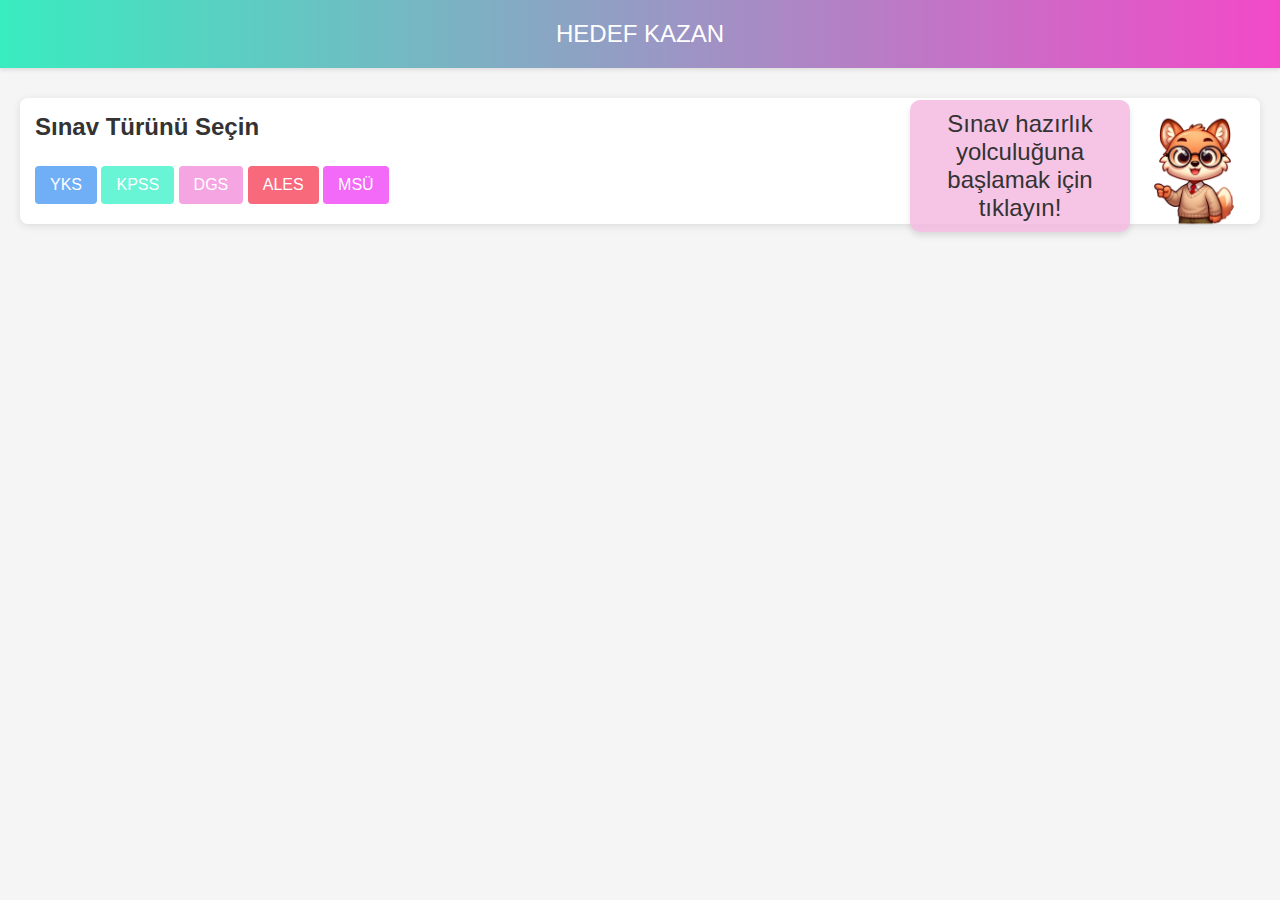
<file: deneme.html>
<!DOCTYPE html>
<html lang="tr">
<head>
  <meta charset="UTF-8" />
  <meta name="viewport" content="width=device-width, initial-scale=1.0" />
  <title>Hedef Kazan</title>
  <style>
    /* Genel ayarlar */
    body {
      font-family: 'Roboto', sans-serif;
      margin: 0;
      background-color: #f5f5f5;
      color: #333;
    }
    header {
      background: linear-gradient(90deg, #39ecc0, #f349c8);
      padding: 20px;
      text-align: center;
      color: white;
      font-size: 1.5em;
      box-shadow: 0 2px 4px rgba(0,0,0,0.1);
      position: relative;
    }
    .header-img {
      position: absolute;
      top: 110px;
      right: 25px;
      width: 120px;
      height: auto;
    }
    .speech-bubble {
      position: absolute;
      right: 150px;
      top: 100px;
      width: 200px;
      padding: 10px;
      background-color: rgba(244,182,223,0.8);
      border-radius: 10px;
      box-shadow: 0 4px 6px rgba(0,0,0,0.1);
      font-size: 1em;
      color: #333;
    }
    .container {
      padding: 20px;
      margin-bottom: 70px;
    }
    .card {
      background-color: white;
      margin: 10px 0;
      border-radius: 8px;
      box-shadow: 0 2px 8px rgba(0,0,0,0.1);
      padding: 15px;
    }
    .card h2, .card h3 {
      margin-top: 0;
    }
    .btn {
      border: none;
      padding: 10px 15px;
      color: white;
      border-radius: 4px;
      font-size: 1em;
      cursor: pointer;
      margin: 5px 0;
      display: inline-block;
    }
    /* Sınav türü butonları */
    .btn-yks { background-color: #70AEF6; }
    .btn-kpss { background-color: #67F5D5; }
    .btn-dgs { background-color: #F5A5E1; }
    .btn-ales { background-color: #F8697C; }
    .btn-msu { background-color: #f369f8; }
    /* Ders aksiyon butonları */
    .btn-topic-yks { background-color: #70AEF6; }
    .btn-topic-kpss { background-color: #67F5D5; }
    .btn-topic-dgs { background-color: #F5A5E1; }
    .btn-topic-ales { background-color: #F8697C; }
    .btn-topic-msu { background-color: #f369f8; }
    .btn-back { background-color: #f1c40f; }
    .btn-payment { background-color: #f80a0a; }
    .hidden { display: none; }
    .bottom-nav {
      position: fixed;
      bottom: 0;
      left: 0;
      width: 100%;
      background-color: #333;
      display: flex;
      justify-content: space-around;
      padding: 10px 0;
    }
    .bottom-nav a {
      color: white;
      text-decoration: none;
      font-size: 1em;
      flex: 1;
      text-align: center;
    }
    /* Dinamik butonlar için stiller */
    #action-button-container {
      display: flex;
      gap: 5px;
    }
    #action-buttons-wrapper {
      display: flex;
      align-items: center;
      gap: 20px;
    }
    /* İlerleme çubuğu stilleri */
    .progress-bar {
      width: 100%;
      height: 30px;
      background-color: #ddd;
      border-radius: 5px;
      margin-top: 10px;
    }
    .progress-bar-inner {
      height: 100%;
      background-color: #3498db;
      width: 0%;
      border-radius: 5px;
      text-align: center;
      line-height: 30px;
      color: white;
      font-weight: bold;
    }
    .payment-message {
      color: green;
      font-weight: bold;
      margin-top: 20px;
      text-align: center;
    }
  </style>
</head>
<body>
  <header>
    HEDEF KAZAN
    <img src="maskot.png" alt="Logo" class="header-img" />
    <div class="speech-bubble" id="speech-bubble">
      Sınav hazırlık yolculuğuna başlamak için tıklayın!
    </div>
  </header>

  <div class="container" id="main-container">
    <!-- 1. Ana Sayfa: Sınav Seçimi -->
    <div id="exam-selection" class="card">
      <h2>Sınav Türünü Seçin</h2>
      <button class="btn btn-yks" onclick="selectExam('yks')">YKS</button>
      <button class="btn btn-kpss" onclick="selectExam('kpss')">KPSS</button>
      <button class="btn btn-dgs" onclick="selectExam('dgs')">DGS</button>
      <button class="btn btn-ales" onclick="selectExam('ales')">ALES</button>
      <button class="btn btn-msu" onclick="selectExam('msu')">MSÜ</button>
    </div>

    <!-- 2. YKS Menüsü (TYT/AYT alt menüsü) -->
    <div id="yks" class="card hidden">
      <h2>YKS</h2>
      <button class="btn btn-topic-yks" onclick="showYks('tyt')">TYT</button>
      <button class="btn btn-topic-yks" onclick="showYks('ayt')">AYT</button>
      <button class="btn btn-back" onclick="goBack()">Geri</button>
    </div>

    <!-- 3. TYT Dersleri -->
    <div id="tyt" class="card hidden">
      <h2>TYT Dersleri</h2>
      <button class="btn btn-topic-yks" onclick="showTopic('Türkçe'); changeSpeechBubble('Türkçe dersi seçildi')">Türkçe</button>
      <button class="btn btn-topic-yks" onclick="showTopic('Matematik'); changeSpeechBubble('Matematik dersi seçildi')">Matematik</button>
      <button class="btn btn-topic-yks" onclick="showTopic('Fizik'); changeSpeechBubble('Fizik dersi seçildi')">Fizik</button>
      <button class="btn btn-topic-yks" onclick="showTopic('Kimya'); changeSpeechBubble('Kimya dersi seçildi')">Kimya</button>
      <button class="btn btn-topic-yks" onclick="showTopic('Biyoloji'); changeSpeechBubble('Biyoloji dersi seçildi')">Biyoloji</button>
      <button class="btn btn-topic-yks" onclick="showTopic('Tarih'); changeSpeechBubble('Tarih dersi seçildi')">Tarih</button>
      <button class="btn btn-topic-yks" onclick="showTopic('Coğrafya'); changeSpeechBubble('Coğrafya dersi seçildi')">Coğrafya</button>
      <button class="btn btn-topic-yks" onclick="showTopic('Felsefe'); changeSpeechBubble('Felsefe dersi seçildi')">Felsefe</button>
      <button class="btn btn-topic-yks" onclick="showTopic('Din Kültürü'); changeSpeechBubble('Din Kültürü dersi seçildi')">Din Kültürü</button>
      <button class="btn btn-back" onclick="goBack()">Geri</button>
    </div>
 <!-- AYT Dersleri -->
 <div id="ayt" class="card hidden">
  <h2>AYT Dersleri</h2>
  <button class="btn btn-topic-yks" onclick="showTopic('Matematik2')">Matematik</button>
  <button class="btn btn-topic-yks" onclick="showTopic('Fizik2')">Fizik</button>
  <button class="btn btn-topic-yks" onclick="showTopic('Kimya2')">Kimya</button>
  <button class="btn btn-topic-yks" onclick="showTopic('Biyoloji2')">Biyoloji</button>
  <button class="btn btn-topic-yks" onclick="showTopic('Edebiyat')">Edebiyat</button>
  <button class="btn btn-topic-yks" onclick="showTopic('Tarih2')">Tarih</button>
  <button class="btn btn-topic-yks" onclick="showTopic('Coğrafya2')">Coğrafya</button>
  <button class="btn btn-topic-yks" onclick="showTopic('Yabancı Dil')">Yabancı Dil</button>
  <button class="btn btn-back" onclick="goBack()">Geri</button>
   </div>

    <!-- 4. KPSS Dersleri -->
    <div id="kpss" class="card hidden">
      <h2>KPSS Dersleri</h2>
      <button class="btn btn-topic-kpss" onclick="showTopic('Türkçe'); changeSpeechBubble('KPSS Türkçe dersi seçildi')">Türkçe</button>
      <button class="btn btn-topic-kpss" onclick="showTopic('Matematik'); changeSpeechBubble('KPSS Matematik dersi seçildi')">Matematik</button>
      <button class="btn btn-topic-kpss" onclick="showTopic('Tarih'); changeSpeechBubble('KPSS Tarih dersi seçildi')">Tarih</button>
      <button class="btn btn-topic-kpss" onclick="showTopic('Coğrafya'); changeSpeechBubble('KPSS Coğrafya dersi seçildi')">Coğrafya</button>
      <button class="btn btn-topic-kpss" onclick="showTopic('Vatandaşlık'); changeSpeechBubble('KPSS Vatandaşlık dersi seçildi')">Vatandaşlık</button>
      <button class="btn btn-topic-kpss" onclick="showTopic('Güncel Bilgiler'); changeSpeechBubble('KPSS Güncel Bilgiler dersi seçildi')">Güncel Bilgiler</button>
      <button class="btn btn-topic-kpss" onclick="showTopic('Eğitim Bilimleri'); changeSpeechBubble('KPSS Eğitim Bilimleri dersi seçildi')">Eğitim Bilimleri</button>
      <button class="btn btn-back" onclick="goBack()">Geri</button>
    </div>

    <!-- 5. DGS Dersleri -->
    <div id="dgs" class="card hidden">
      <h2>DGS Dersleri</h2>
      <button class="btn btn-topic-dgs" onclick="showTopic('Türkçe'); changeSpeechBubble('DGS Türkçe dersi seçildi')">Türkçe</button>
      <button class="btn btn-topic-dgs" onclick="showTopic('Matematik'); changeSpeechBubble('DGS Matematik dersi seçildi')">Matematik</button>
      <button class="btn btn-back" onclick="goBack()">Geri</button>
    </div>

    <!-- 6. ALES Dersleri -->
    <div id="ales" class="card hidden">
      <h2>ALES Dersleri</h2>
      <button class="btn btn-topic-ales" onclick="showTopic('Türkçe'); changeSpeechBubble('ALES Türkçe dersi seçildi')">Türkçe</button>
      <button class="btn btn-topic-ales" onclick="showTopic('Matematik'); changeSpeechBubble('ALES Matematik dersi seçildi')">Matematik</button>
      <button class="btn btn-back" onclick="goBack()">Geri</button>
    </div>

    <!-- 7. MSÜ Dersleri -->
    <div id="msu" class="card hidden">
      <h2>MSÜ Hazırlığı</h2>
      <button class="btn btn-topic-msu" onclick="showTopic('Türkçe'); changeSpeechBubble('MSÜ Türkçe dersi seçildi')">Türkçe</button>
      <button class="btn btn-topic-msu" onclick="showTopic('Matematik'); changeSpeechBubble('MSÜ Matematik dersi seçildi')">Matematik</button>
      <button class="btn btn-topic-msu" onclick="showTopic('Fizik'); changeSpeechBubble('MSÜ Fizik dersi seçildi')">Fizik</button>
      <button class="btn btn-topic-msu" onclick="showTopic('Kimya'); changeSpeechBubble('MSÜ Kimya dersi seçildi')">Kimya</button>
      <button class="btn btn-topic-msu" onclick="showTopic('Biyoloji'); changeSpeechBubble('MSÜ Biyoloji dersi seçildi')">Biyoloji</button>
      <button class="btn btn-back" onclick="goBack()">Geri</button>
    </div>

    <!-- 8. Ders İçeriği (Dinamik Aksiyon Butonları) -->
    <div id="topic-content" class="card hidden">
      <h2 id="topic-name">Ders Adı</h2>
      <div id="action-buttons-wrapper">
        <div id="action-button-container"></div>
        <button class="btn btn-back" onclick="goBack()">Geri</button>
      </div>
    </div>
    
    <!-- 9. PDF İçeriği (Konu Anlatımı) -->
    <div id="pdf-content" class="card hidden">
      <h2>Konu Anlatımı</h2>
      <object id="pdfObject" data="" type="application/pdf" width="100%" height="600px">
        <p>PDF görüntülenemiyor. Lütfen PDF dosyasını indirin.</p>
      </object>
      <button class="btn btn-back" onclick="goBack()">Geri</button>
    </div>
    
    <!-- 10. Ödeme Sayfası -->
    <div id="payment" class="card hidden">
      <h2>Ödeme Yap</h2>
      <p>İçeriklere erişmek için ödeme yapmanız gerekmektedir.</p>
      <button class="btn btn-payment" onclick="processPayment()">Ödemeyi Tamamla</button>
      <button class="btn btn-back" onclick="goBack()">Geri</button>
    </div>
    
    <!-- 11. Ödeme Onay Mesajı -->
    <div id="payment-message" class="payment-message hidden">
      Ödeme başarıyla gerçekleştirildi. İçeriklere erişebilirsiniz!
    </div>
  </div>

  <script>
    let currentPage = null;
    let pageHistory = [];
    let selectedExam = '';
    let selectedSubject = '';
    let paid = false; // Kullanıcı ödeme yaptı mı?

    function hideAll() {
      document.querySelectorAll('.card, .payment-message').forEach(el => el.classList.add('hidden'));
    }

    function showPage(pageId, pushHistory = true) {
      if (pushHistory && currentPage) {
        pageHistory.push(currentPage);
      }
      hideAll();
      document.getElementById(pageId).classList.remove('hidden');
      currentPage = pageId;
    }

    function goBack() {
      if (pageHistory.length > 0) {
        let previousPage = pageHistory.pop();
        showPage(previousPage, false);
      }
    }

    // Sınav seçimi: Eğer ödeme yapılmamışsa ödeme sayfasını göster, yapılmışsa seçilen sınavın derslerine geç.
    function selectExam(exam) {
      selectedExam = exam;
      if (!paid) {
        showPage('payment');
      } else {
        showPage(exam);
      }
    }

    // TYT/AYT menüsü için (YKS altında)
    function showYks(examType) {
      if (examType === 'tyt') {
        showPage('tyt');
      } else {
        showPage('ayt');
      }
    }

    function startPayment() {
    window.location.href = "paytr_payment.php";
}


    // PDF içeriğini gösteren fonksiyon
    function showPDFwithSource(source, speechText) {
      const pdfObject = document.getElementById("pdfObject");
      if (pdfObject) {
        pdfObject.setAttribute("data", source + "?t=" + new Date().getTime());
      }
      changeSpeechBubble(speechText);
      showPage('pdf-content');
    }

    // Konuşma baloncuğunu güncelleyen fonksiyon
    function changeSpeechBubble(text) {
      document.getElementById("speech-bubble").innerText = text;
    }

    // Dinamik aksiyon butonlarını oluşturup gösteren fonksiyon: Her ders için "Konu", "Soru" ve "Deneme" butonları her zaman görünsün.
    function showTopic(subject) {
      selectedSubject = subject;
      document.getElementById('topic-name').innerText = subject;
      const actionContainer = document.getElementById('action-button-container');
      actionContainer.innerHTML = ""; // Önceki butonları temizle

      // Her ders için üç buton ekliyoruz:
      const konuBtn = document.createElement("button");
      konuBtn.className = "btn btn-topic-yks";
      konuBtn.innerText = "Konu";
      konuBtn.onclick = function() {
        showPDFwithSource(subject.toLowerCase() + "_konu.pdf", subject + " konu anlatımı başlıyor...");
      };
      actionContainer.appendChild(konuBtn);

      const soruBtn = document.createElement("button");
      soruBtn.className = "btn btn-topic-yks";
      soruBtn.innerText = "Soru";
      soruBtn.onclick = function() {
        showPDFwithSource(subject.toLowerCase() + "_soru.pdf", subject + " soru çözümü başlıyor...");
      };
      actionContainer.appendChild(soruBtn);

      const denemeBtn = document.createElement("button");
      denemeBtn.className = "btn btn-topic-yks";
      denemeBtn.innerText = "Deneme";
      denemeBtn.onclick = function() {
        showPDFwithSource(subject.toLowerCase() + "_deneme.pdf", subject + " deneme sınavı başlıyor...");
      };
      actionContainer.appendChild(denemeBtn);

      showPage('topic-content');
    }

    // Her ders için ilerleme takibini ayrı yapacak fonksiyon (checkbox ID’leri orijinal kod yapısına uygun)
    function updateLessonProgress(exam, subject) {
      const subj = subject.toLowerCase();
      const totalTasks = 3;
      let completedTasks = 0;
      if (document.getElementById(`${exam}-${subj}-topic`).checked) completedTasks++;
      if (document.getElementById(`${exam}-${subj}-question`).checked) completedTasks++;
      if (document.getElementById(`${exam}-${subj}-test`).checked) completedTasks++;
      const progress = (completedTasks / totalTasks) * 100;
      const progressBar = document.getElementById(`progress-${exam}-${subj}`);
      if (progressBar) {
        progressBar.style.width = progress + '%';
        progressBar.textContent = Math.round(progress) + '%';
      }
    }

    window.onload = function() {
      showPage('exam-selection', false);
    };
  </script>
</body>
</html>
</file>
